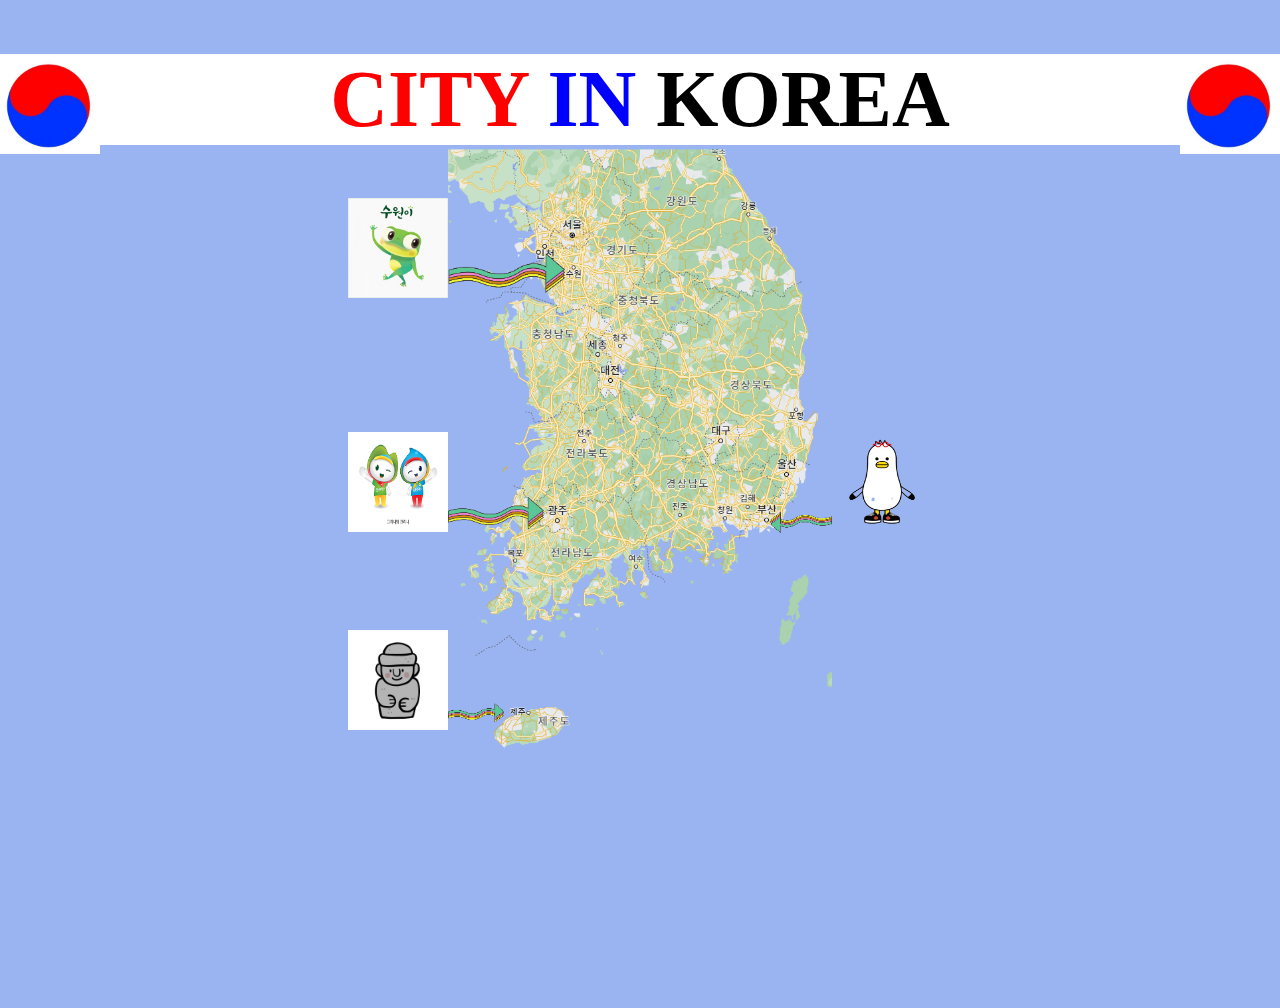
<file: 웹프 팀플 11조/웹프 팀플 11조/main page.html>
<!DOCTYPE html>
<html>
    <head>
        <meta charset="utf-8">
		<meta name="viewport" content="width=device-width, user-scalable=yes, initial-scale=1.0">
		<link href="main page.css" type="text/css" rel="stylesheet" />
		<title>Main page</title>
        <style>
            html, body { margin: 0; padding: 0; height: 100%; background: #9AB4F2;}
            header { width: 100%; background-color: white; text-align: center;}
            nav { width: 35%; height: 90%; float: left; background: #9AB4F2;}
            section { width: 30%; height: 90%; float: left; background: #9AB4F2;}
            aside { width: 35%; height: 90%; float: left; background: #9AB4F2;}
        </style>
    </head>
    <body>
        <header>
        <h1>
		<span style="color:red">CITY</span>
        <span style="color:blue">IN</span>
		<span style="color:black">KOREA</span>
		<a href="">
		<img src="korea.jpg" align="left"/>
		</a>
		<a href="">
		<img src="korea.jpg" align="right" />
		</a>
		</h1>
		</header>
        <nav>
		<a href="Suwon/ex123.html" target="_blank"><img src="Suwon/aktmzhxm.gif" width="100px" height="100px" /></a>
		<br /> <br /> <br /> <br /> <br /> <br /> <br /> <br /> <br /> <br /> <br /> <br /> <br />
		<a href="Gwangju/web programming.html" target="_blank"><img src="Gwangju/greeny_cleany.png" width="100px" height="100px" /></a>
		<br /> <br /> <br /> <br /> <br /> <br /> <br /> <br /> <br /> <br /> <br />
		<a href="Jeju/jeju.html" target="_blank"><img src="Jeju/mascot.jpg" width="100px" height="100px" /></a>
		</nav>
        <section>
		<img src="map.png" width="30%" height="66.8%" />
		</section>
        <aside>
		<br /> <br /> <br /> <br /> <br /> <br /> <br /> <br /> <br /> <br /> <br /> <br /> <br />
		<a href="Busan/index.html" target="_blank"><img src="Busan/Busan_Mascot_Sub-removebg-preview.png" width="100px" height="100px" /></a>
		</aside>
    </body>
    </html>
</file>
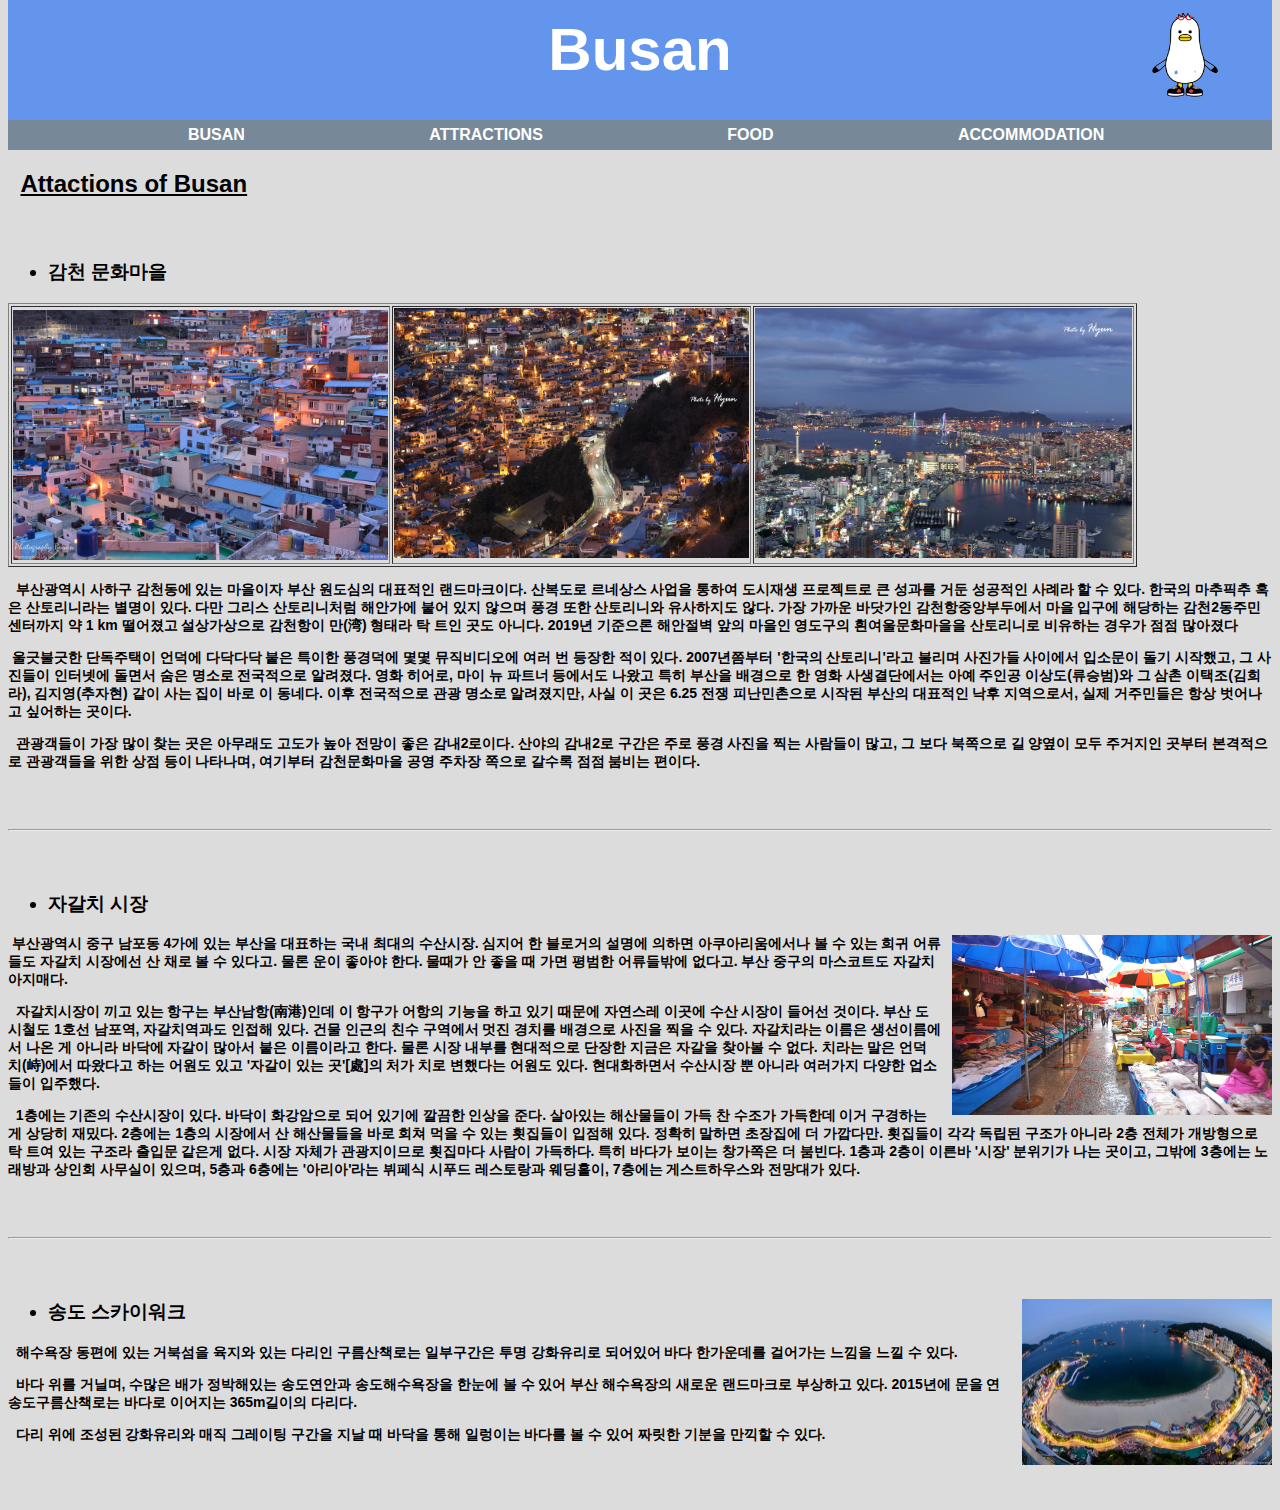
<file: 웹프 팀플 11조/웹프 팀플 11조/Busan/Attraction.html>
<!DOCTYPE html>
<html lang="en" dir="ltr">
  <head>
    <meta charset="utf-8">
    <title>Attractions in Busan</title>
    <link rel="stylesheet" href="Busan.css">
  </head>
  <body>
    <div class="header">
      <h1 id = "Page_Name"><a href="index.html" style="color : white">Busan</h1>
      <img class = "img_2" src="Busan_Mascot_Sub-removebg-preview.png" alt="부산 서브 마스코트" width="100" height="100">
    </div>
    <header>
      <nav>
        <ul>
          <li>
            <a href="index.html">BUSAN</a>
          </li>
          <li>
            <a href="#spots">ATTRACTIONS</a>
          </li>
          <li>
            <a href="Food.html">FOOD</a>
          </li>
          <li>
            <a href="Accommodation.html">ACCOMMODATION</a>
          </li>
        </ul>
      </nav>
    </header>
    <div class="body">
        <a name="spots">
          <h2>&nbsp <u>Attactions of Busan</u></h2>
          <h3>&nbsp <ul><li>감천 문화마을</li></ul></h3>
          <div class = "Attraction_01">
            <table border="1">
              <tbody>
                <tr>
                  <td>
                    <img class = "img_4" src="Busan_2.jpg" alt="감천 문화마을">
                  </td>
                  <td>
                    <img class = "img_5" src="Busan_3.jpg" alt="감천 문화마을 2">
                  </td>
                  <td>
                    <img class = "img_6" src="Busan_4.jpg" alt="감천 문화마을 야경">
                  </td>
                </tr>
              </tbody>
            </table>
          </div>
          <p>&nbsp 부산광역시 사하구 감천동에 있는 마을이자 부산 원도심의 대표적인 랜드마크이다. 산복도로 르네상스 사업을 통하여 도시재생 프로젝트로 큰 성과를 거둔 성공적인 사례라 할 수 있다.
            한국의 마추픽추 혹은 산토리니라는 별명이 있다. 다만 그리스 산토리니처럼 해안가에 붙어 있지 않으며 풍경 또한 산토리니와 유사하지도 않다.
            가장 가까운 바닷가인 감천항중앙부두에서 마을 입구에 해당하는 감천2동주민센터까지 약 1 km 떨어졌고 설상가상으로 감천항이 만(湾) 형태라 탁 트인 곳도 아니다.
            2019년 기준으론 해안절벽 앞의 마을인 영도구의 흰여울문화마을을 산토리니로 비유하는 경우가 점점 많아졌다
          </p>
          <p>
            &nbsp울긋불긋한 단독주택이 언덕에 다닥다닥 붙은 특이한 풍경덕에 몇몇 뮤직비디오에 여러 번 등장한 적이 있다.
            2007년쯤부터 '한국의 산토리니'라고 불리며 사진가들 사이에서 입소문이 돌기 시작했고, 그 사진들이 인터넷에 돌면서 숨은 명소로 전국적으로 알려졌다.
            영화 히어로, 마이 뉴 파트너 등에서도 나왔고 특히 부산을 배경으로 한 영화 사생결단에서는 아예 주인공 이상도(류승범)와 그 삼촌 이택조(김희라), 김지영(추자현) 같이 사는 집이 바로 이 동네다.
            이후 전국적으로 관광 명소로 알려졌지만, 사실 이 곳은 6.25 전쟁 피난민촌으로 시작된 부산의 대표적인 낙후 지역으로서, 실제 거주민들은 항상 벗어나고 싶어하는 곳이다.
          </p>
          <p>
            &nbsp 관광객들이 가장 많이 찾는 곳은 아무래도 고도가 높아 전망이 좋은 감내2로이다. 산야의 감내2로 구간은 주로 풍경 사진을 찍는 사람들이 많고, 그 보다 북쪽으로 길 양옆이 모두 주거지인 곳부터 본격적으로 관광객들을 위한 상점 등이 나타나며, 여기부터 감천문화마을 공영 주차장 쪽으로 갈수록 점점 붐비는 편이다.
          </p>
          <br><br><hr>
          <h3>&nbsp <ul><li>자갈치 시장</li></ul></h3>
          <img class = "img_7"src="Busan_6.jpg" alt="자갈치 시장">
          <p>
            &nbsp부산광역시 중구 남포동 4가에 있는 부산을 대표하는 국내 최대의 수산시장.
            심지어 한 블로거의 설명에 의하면 아쿠아리움에서나 볼 수 있는 희귀 어류들도 자갈치 시장에선 산 채로 볼 수 있다고.
            물론 운이 좋아야 한다. 물때가 안 좋을 때 가면 평범한 어류들밖에 없다고.
            부산 중구의 마스코트도 자갈치 아지매다.
          </p>
          <p>
              &nbsp 자갈치시장이 끼고 있는 항구는 부산남항(南港)인데 이 항구가 어항의 기능을 하고 있기 때문에 자연스레 이곳에 수산 시장이 들어선 것이다.
            부산 도시철도 1호선 남포역, 자갈치역과도 인접해 있다. 건물 인근의 친수 구역에서 멋진 경치를 배경으로 사진을 찍을 수 있다.
            자갈치라는 이름은 생선이름에서 나온 게 아니라 바닥에 자갈이 많아서 붙은 이름이라고 한다.
            물론 시장 내부를 현대적으로 단장한 지금은 자갈을 찾아볼 수 없다.
            치라는 말은 언덕 치(峙)에서 따왔다고 하는 어원도 있고 '자갈이 있는 곳'[處]의 처가 치로 변했다는 어원도 있다.
            현대화하면서 수산시장 뿐 아니라 여러가지 다양한 업소들이 입주했다.
          </p>
          <p>
            &nbsp 1층에는 기존의 수산시장이 있다. 바닥이 화강암으로 되어 있기에 깔끔한 인상을 준다.
            살아있는 해산물들이 가득 찬 수조가 가득한데 이거 구경하는 게 상당히 재밌다.
            2층에는 1층의 시장에서 산 해산물들을 바로 회쳐 먹을 수 있는 횟집들이 입점해 있다.
            정확히 말하면 초장집에 더 가깝다만. 횟집들이 각각 독립된 구조가 아니라 2층 전체가 개방형으로 탁 트여 있는 구조라 출입문 같은게 없다.
            시장 자체가 관광지이므로 횟집마다 사람이 가득하다. 특히 바다가 보이는 창가쪽은 더 붐빈다.
            1층과 2층이 이른바 '시장' 분위기가 나는 곳이고, 그밖에 3층에는 노래방과 상인회
            사무실이 있으며, 5층과 6층에는 '아리아'라는 뷔페식 시푸드 레스토랑과 웨딩홀이, 7층에는 게스트하우스와 전망대가 있다.
          </p>
          <br><br><hr>
          <h3>&nbsp <ul><li>송도 스카이워크</li></ul></h3>
          <img class = "img_8"src="Busan_skyWalk.jpg" alt="송도 스카이워크">
          <p>
            &nbsp 해수욕장 동편에 있는 거북섬을 육지와 있는 다리인 구름산책로는 일부구간은 투명 강화유리로 되어있어 바다 한가운데를 걸어가는 느낌을 느낄 수 있다.
          </p>
          <p>
            &nbsp 바다 위를 거닐며, 수많은 배가 정박해있는 송도연안과 송도해수욕장을 한눈에 볼 수 있어 부산 해수욕장의 새로운 랜드마크로 부상하고 있다.
            2015년에 문을 연 송도구름산책로는 바다로 이어지는 365m길이의 다리다.
          </p>
          <p>
            &nbsp 다리 위에 조성된 강화유리와 매직 그레이팅 구간을 지날 때 바닥을 통해 일렁이는 바다를 볼 수 있어 짜릿한 기분을 만끽할 수 있다.
          </p>
    </div>
  </body>
</html>
</file>
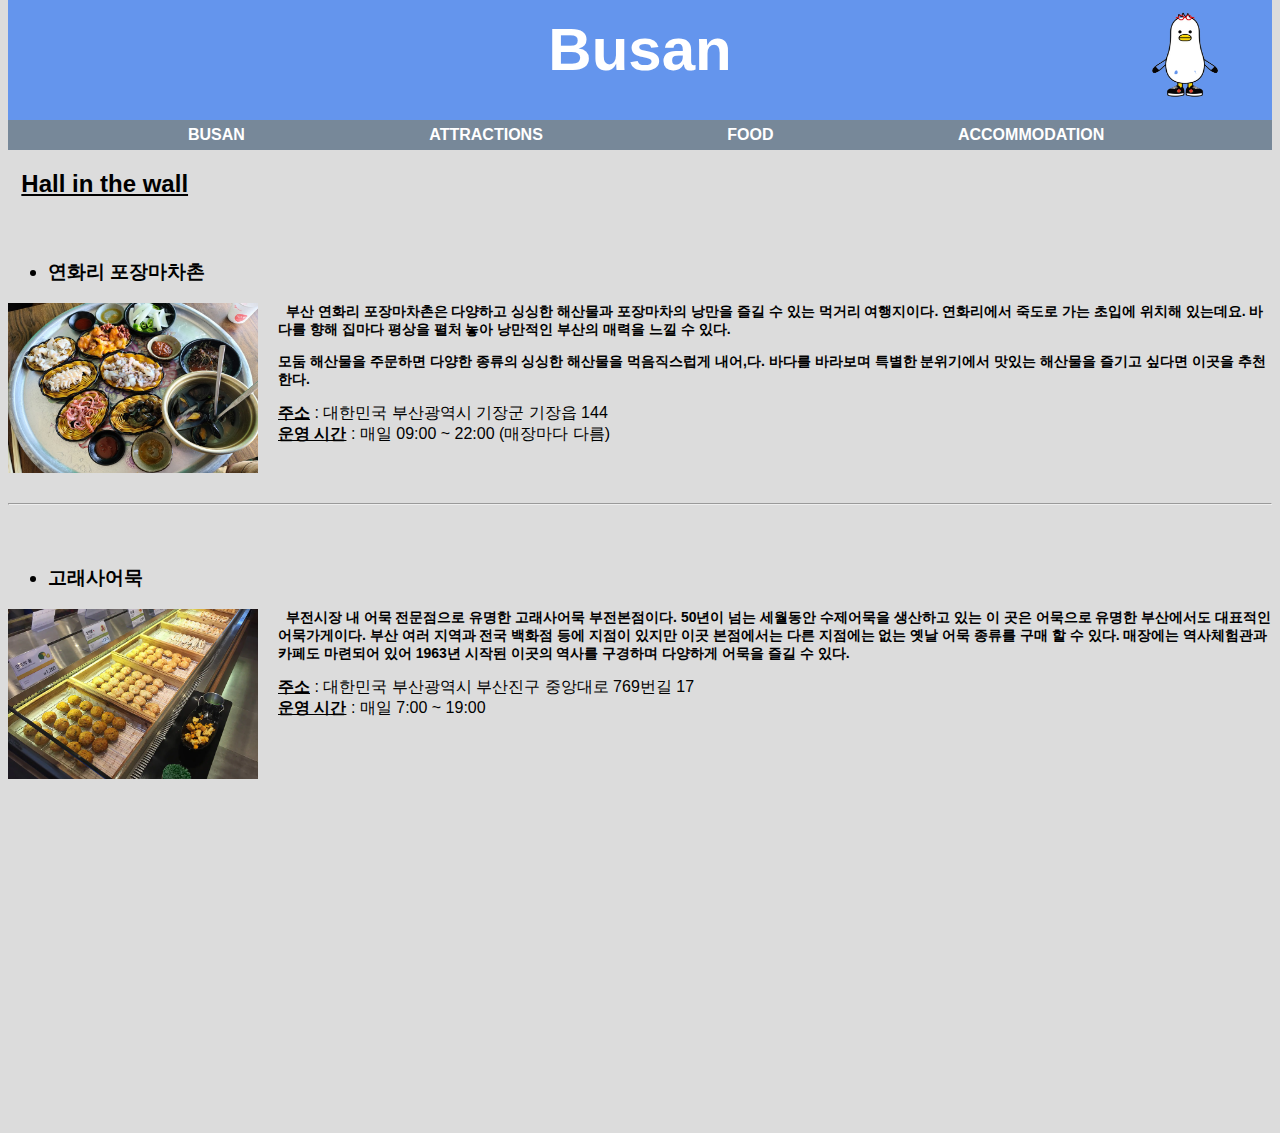
<file: 웹프 팀플 11조/웹프 팀플 11조/Busan/Food.html>
<!DOCTYPE html>
<html lang="en" dir="ltr">
  <head>
    <meta charset="utf-8">
    <title>Busan s' Hall in the wall</title>
    <link rel="stylesheet" href="Busan.css">
  </head>
  <body>
    <div class="header">
      <h1 id = "Page_Name"><a href="index.html" style="color : white">Busan</h1>
      <img class = "img_2" src="Busan_Mascot_Sub-removebg-preview.png" alt="부산 서브 마스코트" width="100" height="100">
    </div>
    <header>
      <nav>
        <ul>
          <li>
            <a href="index.html">BUSAN</a>
          </li>
          <li>
            <a href="Attraction.html">ATTRACTIONS</a>
          </li>
          <li>
            <a href="Food.html">FOOD</a>
          </li>
          <li>
            <a href="Accommodation.html">ACCOMMODATION</a>
          </li>
        </ul>
      </nav>
    </header>
    <div class="body">
      <h2>&nbsp <u>Hall in the wall</u></h2>
      <h3>&nbsp <ul><li>연화리 포장마차촌</li></ul></h3>
      <img class = "img_9" src="Busan_Food.jpg" alt="연화리 포장마차">
      <p>
        &nbsp 부산 연화리 포장마차촌은 다양하고 싱싱한 해산물과 포장마차의 낭만을 즐길 수 있는 먹거리 여행지이다.
        연화리에서 죽도로 가는 초입에 위치해 있는데요. 바다를 향해 집마다 평상을 펼처 놓아
        낭만적인 부산의 매력을 느낄 수 있다.
      </p>
      <p>
        모둠 해산물을 주문하면 다양한 종류의 싱싱한 해산물을 먹음직스럽게 내어,다.
        바다를 바라보며 특별한 분위기에서 맛있는 해산물을 즐기고 싶다면 이곳을 추천한다.
      </p>
      <p>
        <div><strong><u>주소</u></strong> : 대한민국 부산광역시 기장군 기장읍 144</div>
        <div><strong><u>운영 시간</u></strong> : 매일 09:00 ~ 22:00 (매장마다 다름)</div>
      </p>
      <br><br>
      <hr>
      <h3>&nbsp <ul><li>고래사어묵</li></ul></h3>
      <img class = "img_10" src="Busan_Food_3.jpg" alt="고래사어묵">
      <p>
        &nbsp 부전시장 내 어묵 전문점으로 유명한 고래사어묵 부전본점이다.
        50년이 넘는 세월동안 수제어묵을 생산하고 있는 이 곳은 어묵으로 유명한 부산에서도 대표적인 어묵가게이다.
        부산 여러 지역과 전국 백화점 등에 지점이 있지만 이곳 본점에서는 다른 지점에는 없는 옛날 어묵 종류를 구매 할 수 있다.
        매장에는 역사체험관과 카페도 마련되어 있어 1963년 시작된 이곳의 역사를 구경하며 다양하게 어묵을 즐길 수 있다.
      </p>
      <p>
        <div><strong><u>주소</u></strong> : 대한민국 부산광역시 부산진구 중앙대로 769번길 17</div>
        <div><strong><u>운영 시간</u></strong> : 매일 7:00 ~ 19:00</div>
      </p>
    </div>
  </body>
</html>
</file>
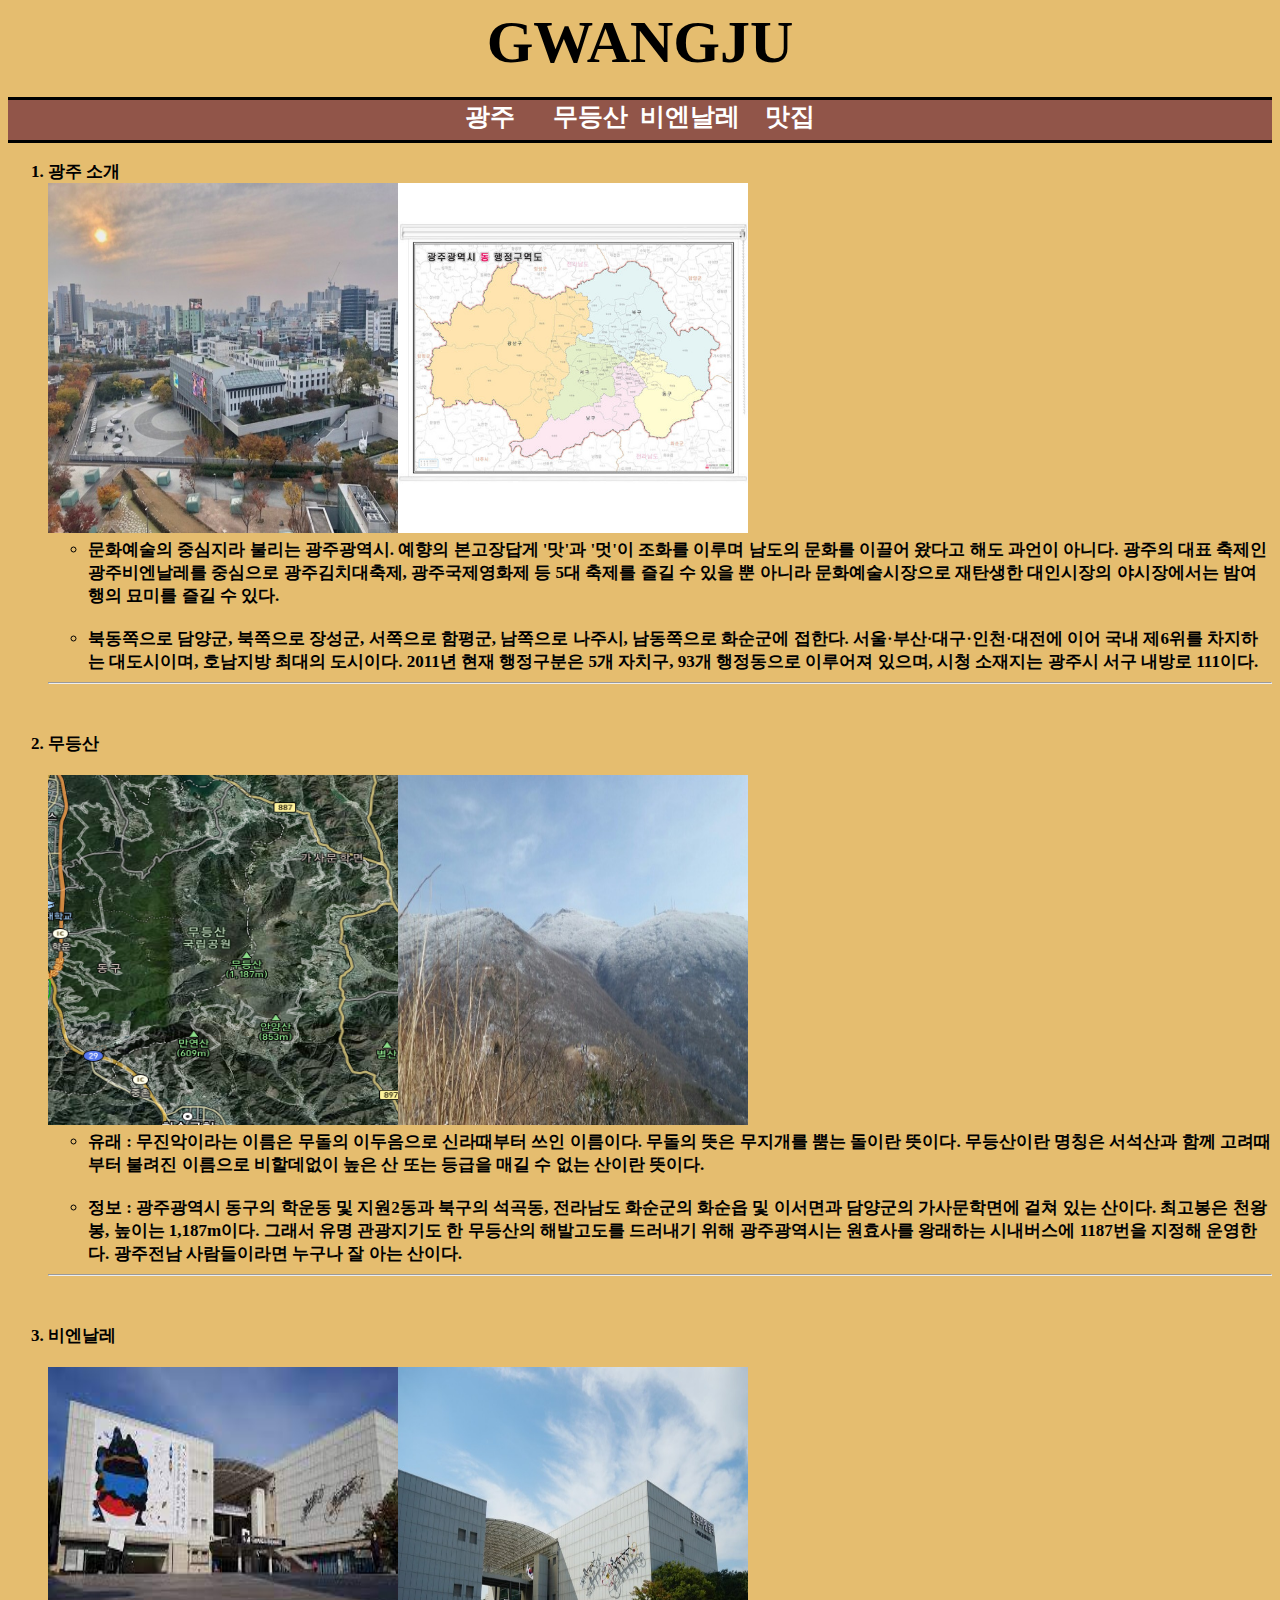
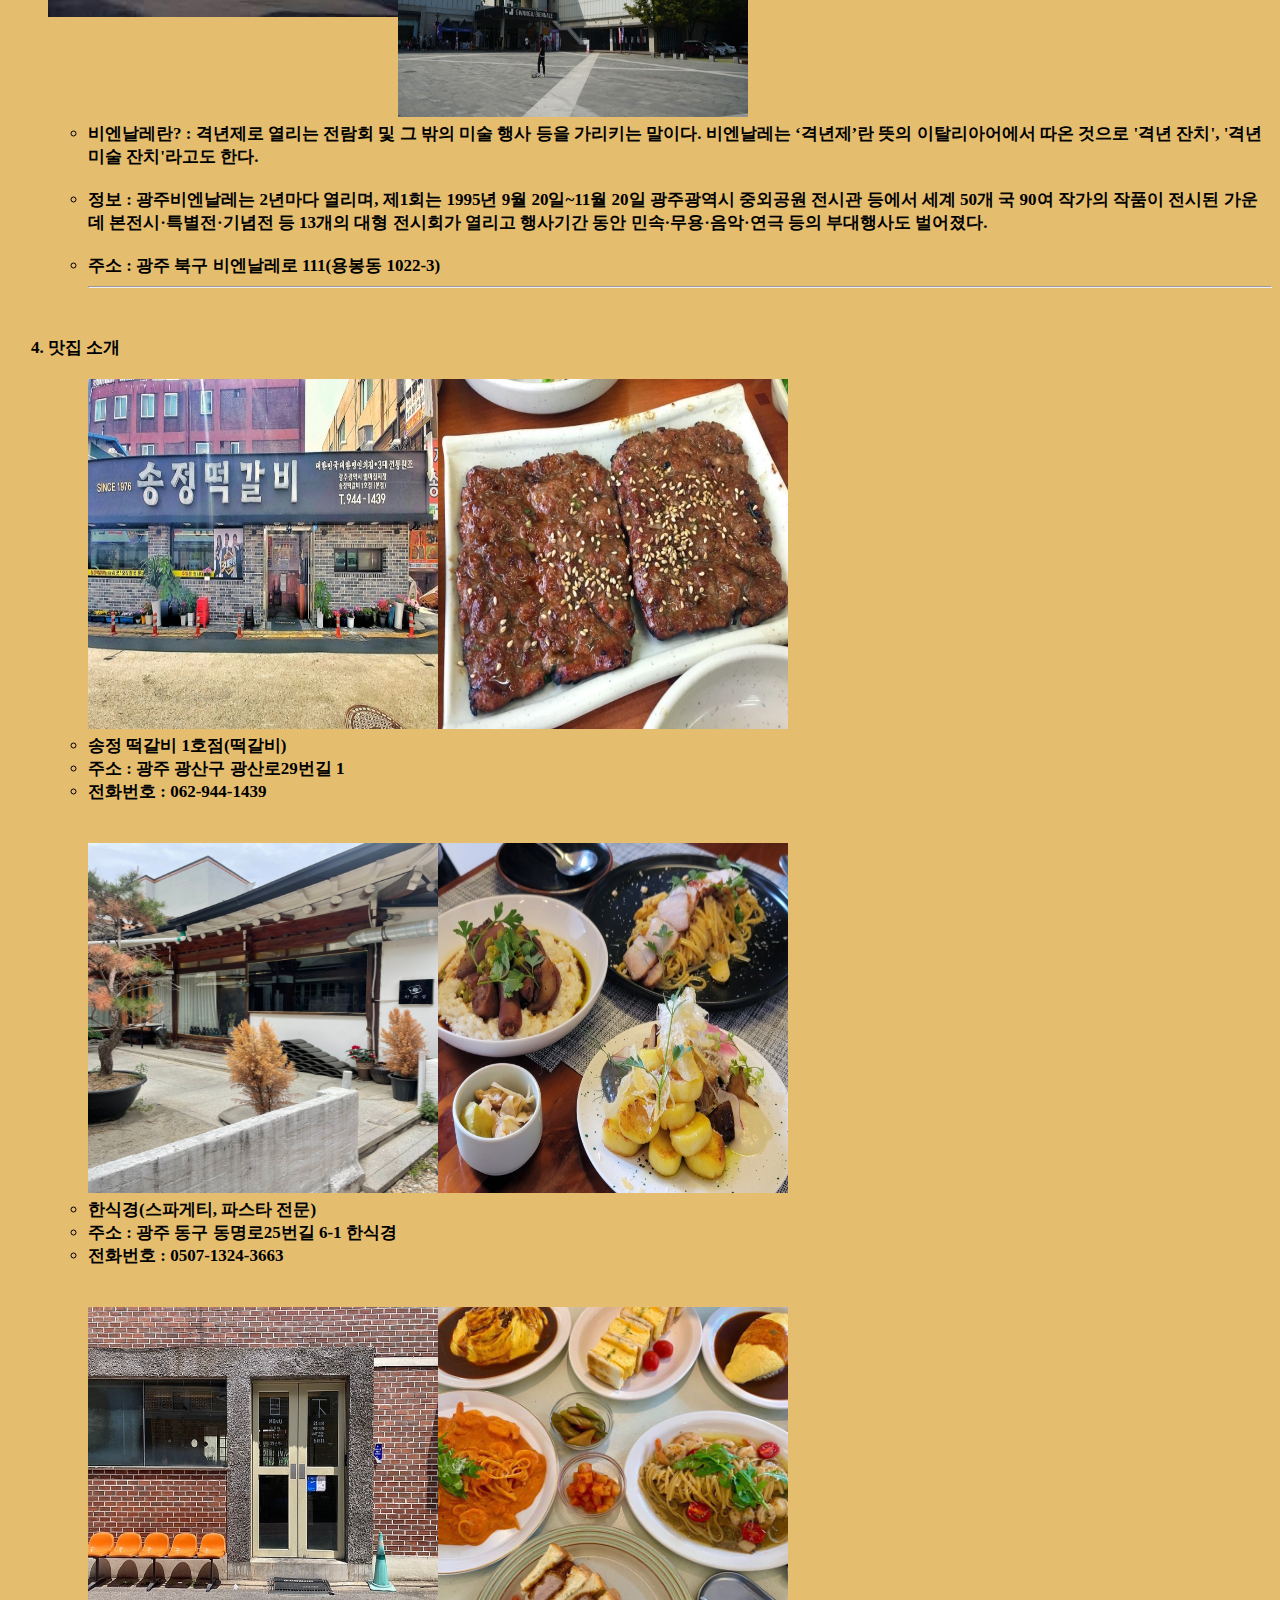
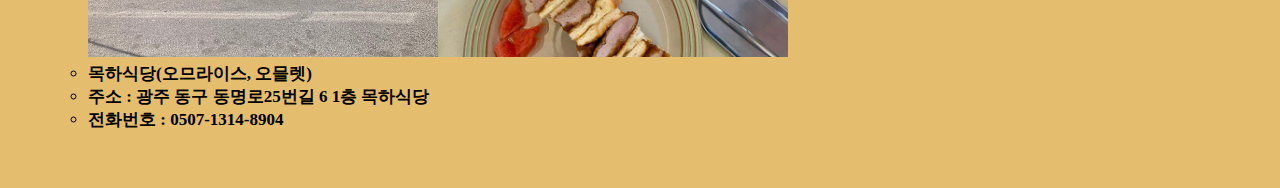
<file: 웹프 팀플 11조/웹프 팀플 11조/Gwangju/web programming.html>
<!DOCTYPE html>
<html>
  <head>
    <title>GWANGJU</title>
	<style>
body{
  background-color: #e5bd6f;
  font-weight: bold;
}
.nav {
  border-bottom: 3px solid black;
  text-align: center;
  color: black;
  font-size: 60px;
  font-weight: bold;
  padding-bottom: 20px;
}
.profile{
  font-size: 17px;
}
#navbar{
    border-bottom: 3px solid black;
    display: flex;
    flex-direction: row;
	justify-content: center;
	background-color: #915549;
	font-size: 25px;
	color: white;
}
#navbar a{
	text-decoration: none;
}
#navbar a:link{
    color: white;
}
#navbar a:visited{
    color: white;
}
#navbar div{
    width: 100px;
	height: 40px;
    display: inline-block;
    text-align: center; 
	vertical-align: middle;
}
	</style>
  </head>
  <body>
    <div class="nav">
    GWANGJU
    </div>
	<div id="navbar">
      <div><a href="#광주 소개">광주</a></div>
      <div><a href="#무등산">무등산</a></div>
      <div><a href="#비엔날레">비엔날레</a></div>
      <div><a href="#맛집 소개">맛집</a></div>
    </div>
    <div class="profile">
    <ol> 
     <li id = "광주 소개">광주 소개</li>
	 <div style="float: left">
	 <img src="img1.jpeg" width = 350px; height = 350px; margin: 0px 5px;>
	 </div>
	 <img src="img7.jpeg" width = 350px; height = 350px; margin: 0px 5px;>
	 <ul>
	 <li>문화예술의 중심지라 불리는 광주광역시. 예향의 본고장답게 '맛'과 '멋'이 조화를 이루며 남도의 문화를 이끌어 왔다고 해도 과언이 아니다. 
	 광주의 대표 축제인 광주비엔날레를 중심으로 광주김치대축제, 광주국제영화제 등 5대 축제를 즐길 수 있을 뿐 아니라
	 문화예술시장으로 재탄생한 대인시장의 야시장에서는 밤여행의 묘미를 즐길 수 있다.</li>
	 <br>
	 <li>북동쪽으로 담양군, 북쪽으로 장성군, 서쪽으로 함평군, 남쪽으로 나주시, 남동쪽으로 화순군에 접한다. 서울·부산·대구·인천·대전에 이어 국내 제6위를 차지하는 대도시이며,
	 호남지방 최대의 도시이다. 2011년 현재 행정구분은 5개 자치구, 93개 행정동으로 이루어져 있으며, 시청 소재지는 광주시 서구 내방로 111이다.</li>
	 </ul>
	 <hr><br><br>
     <li id = "무등산">무등산</li><br>
	 <div style="float: left">
	 <img src="img2.png" width = 350px; height = 350px; margin: 0px 5px;>
	 </div>
	 <img src="img12.jpeg" width = 350px; height = 350px; margin: 0px 5px;>
	 <ul>
	 <li>유래 : 무진악이라는 이름은 무돌의 이두음으로 신라때부터 쓰인 이름이다. 무돌의 뜻은 무지개를 뿜는 돌이란 뜻이다. 무등산이란 명칭은 서석산과 함께 고려때부터 불려진 이름으로 비할데없이 높은 산 또는 등급을 매길 수 없는 산이란 뜻이다.</li>
	 <br>
	 <li>정보 : 광주광역시 동구의 학운동 및 지원2동과 북구의 석곡동, 전라남도 화순군의 화순읍 및 이서면과 담양군의 가사문학면에 걸쳐 있는 산이다. 최고봉은 천왕봉, 높이는 1,187m이다. 그래서 유명 관광지기도 한 무등산의 해발고도를 드러내기 위해 광주광역시는 원효사를 왕래하는 시내버스에 1187번을 지정해 운영한다. 광주전남 사람들이라면 누구나 잘 아는 산이다.
	 </ul> 
	 <hr><br><br>
	 <li id = "비엔날레">비엔날레</li><br>
	 <div style="float: left">
	 <img src="img3.jpeg" width = 350px; height = 250px; margin: 0px 5px;>
	 </div>
	 <img src="img11.jpeg" width = 350px; height = 350px; margin: 0px 5px;>
	 <ul>
	 <li>비엔날레란? : 격년제로 열리는 전람회 및 그 밖의 미술 행사 등을 가리키는 말이다. 비엔날레는 ‘격년제’란 뜻의 이탈리아어에서 따온 것으로 '격년 잔치', '격년 미술 잔치'라고도 한다.</li>
	 <br>
	 <li>정보 : 광주비엔날레는 2년마다 열리며, 제1회는 1995년 9월 20일~11월 20일 광주광역시 중외공원 전시관 등에서 세계 50개 국 90여 작가의 작품이 전시된 가운데 본전시·특별전·기념전 등 13개의 대형 전시회가 열리고 행사기간 동안 민속·무용·음악·연극 등의 부대행사도 벌어졌다.</li><br>
     <li>주소 : 광주 북구 비엔날레로 111(용봉동  1022-3)</li>
	 <hr><br><br>
	 </ul>
	 <li id = "맛집 소개">맛집 소개</li><br>
	 <ul>
	 <div style="float: left">
	 <img src="img4.jpeg" width = 350px; height = 350px; margin: 0px 5px;>
	 </div>
	 <img src="img8.jpeg" width = 350px; height = 350px; margin: 0px 5px;>
	 <li>송정 떡갈비 1호점(떡갈비)</li>
	 <li>주소 : 광주 광산구 광산로29번길 1</li>
	 <li>전화번호 : 062-944-1439</li>
	 <br><br>
	 <div style="float: left">
	 <img src="img5.jpeg" width = 350px; height = 350px; margin: 0px 5px;><br>
	 </div>
	 <img src="img9.jpeg" width = 350px; height = 350px; margin: 0px 5px;><br>
	 <li>한식경(스파게티, 파스타 전문)</li>
	 <li>주소 : 광주 동구 동명로25번길 6-1 한식경</li>
	 <li>전화번호 : 0507-1324-3663</li>
	 <br><br>
	 <div id="f1">
	 <div style="float: left">
	 <img src="img6.jpeg" width = 350px; height = 350px; margin: 0px 5px;><br>
	 </div>
	 <img src="img10.jpeg" width = 350px; height = 350px; margin: 0px 5px;><br>
	 </div>
	 <li>목하식당(오므라이스, 오믈렛)</li>
	 <li>주소 : 광주 동구 동명로25번길 6 1층 목하식당</li>
	 <li>전화번호 : 0507-1314-8904</li>
	 <br><br>
    </ol>
    </div>
  </body>
</html>
</file>
<file: 웹프 팀플 11조/웹프 팀플 11조/main page.css>
header img{
	width: 100px;
	height: 100px;
}

header{
	color: #676c75;
    font-size: 40px;
    font-weight: bold;
	text-align: center;
}

section img{
	position: absolute;
	z-index: 99;
	top: 50%;
	left: 50%;
	transform: translate(-50%, -50%);
}
nav img{
	float: right;
}
</file>
<file: 웹프 팀플 11조/웹프 팀플 11조/Busan/Busan.css>
.header{
  text-align : center;
  background-color: #6495ed;
  color : white;
  height : 120px;
  font-size: 30px;
}
.header h1{
  margin-top: 0px;
  width : 100%;
}
#Page_Name{
  position:relative;
  top : 15px;
}
.img_2{
  position : absolute;
  float : right;
  top : 5px;
  right : 45px;
}
.img_3{
  float : left;
  width : 400px;
  height : 261px;
  padding-right: 20px;
  position : relative;
  left : 10px;
}
.img_4{
  float : right;
  width : 375px;     /*  Original Size : 500 X 333  */
  height : 250px;
}
.img_5{
  width : 355px;     /*  Original Size : 465 X 333  */
  height : 250px;
}
.img_6{
  width : 349;       /*  Original Size : 465 X 333  */
  height : 250px;
}
.img_7{
  width : 320px;
  height : 180px;
  float : right;
  padding-left: 10px;
}
.img_8{
  width : 250px;
  height : 166px;
  float : right;
  position : relative;
  bottom : 45px;
  padding-left : 15px;
}
.img_9{
  width : 250px;
  height : 170px;
  float : left;
  padding-right: 20px;
}
.img_10{
  width : 250px;
  height : 170px;
  float : left;
  padding-right : 20px;
}
.img_11{
  width : 375px;
  height : 255px;
  float : right;
  position : relative;
  bottom : 150px;
}
.img_12{
  width : 261px;
  height : 200px;
  float : left;

}
body{
  height : 125vh;
  margin-top : 0px;
  padding : 0px;
  background-size : cover;
  font-family : sans-serif;
  background-color: #dcdcdc;
}
header{
  background-color: #778899;
  left : 0;
  right : 0;
  top : 5px;
  height : 30px;
  align-items : center;
  /* box-shadow : 0 0 25px 0 black; */
}
header *{
  display : inline;
}
header li{
  margin : 90px;
}
header li a{
  color : white;
  text-decoration : none;
  font-weight: bold;
  line-height: 30px;
  position : relative;
  left : 50px;
}
a{
  text-decoration : none;
}
p{
  font-size : 14px;
  font-weight : bold;
}
</file>
